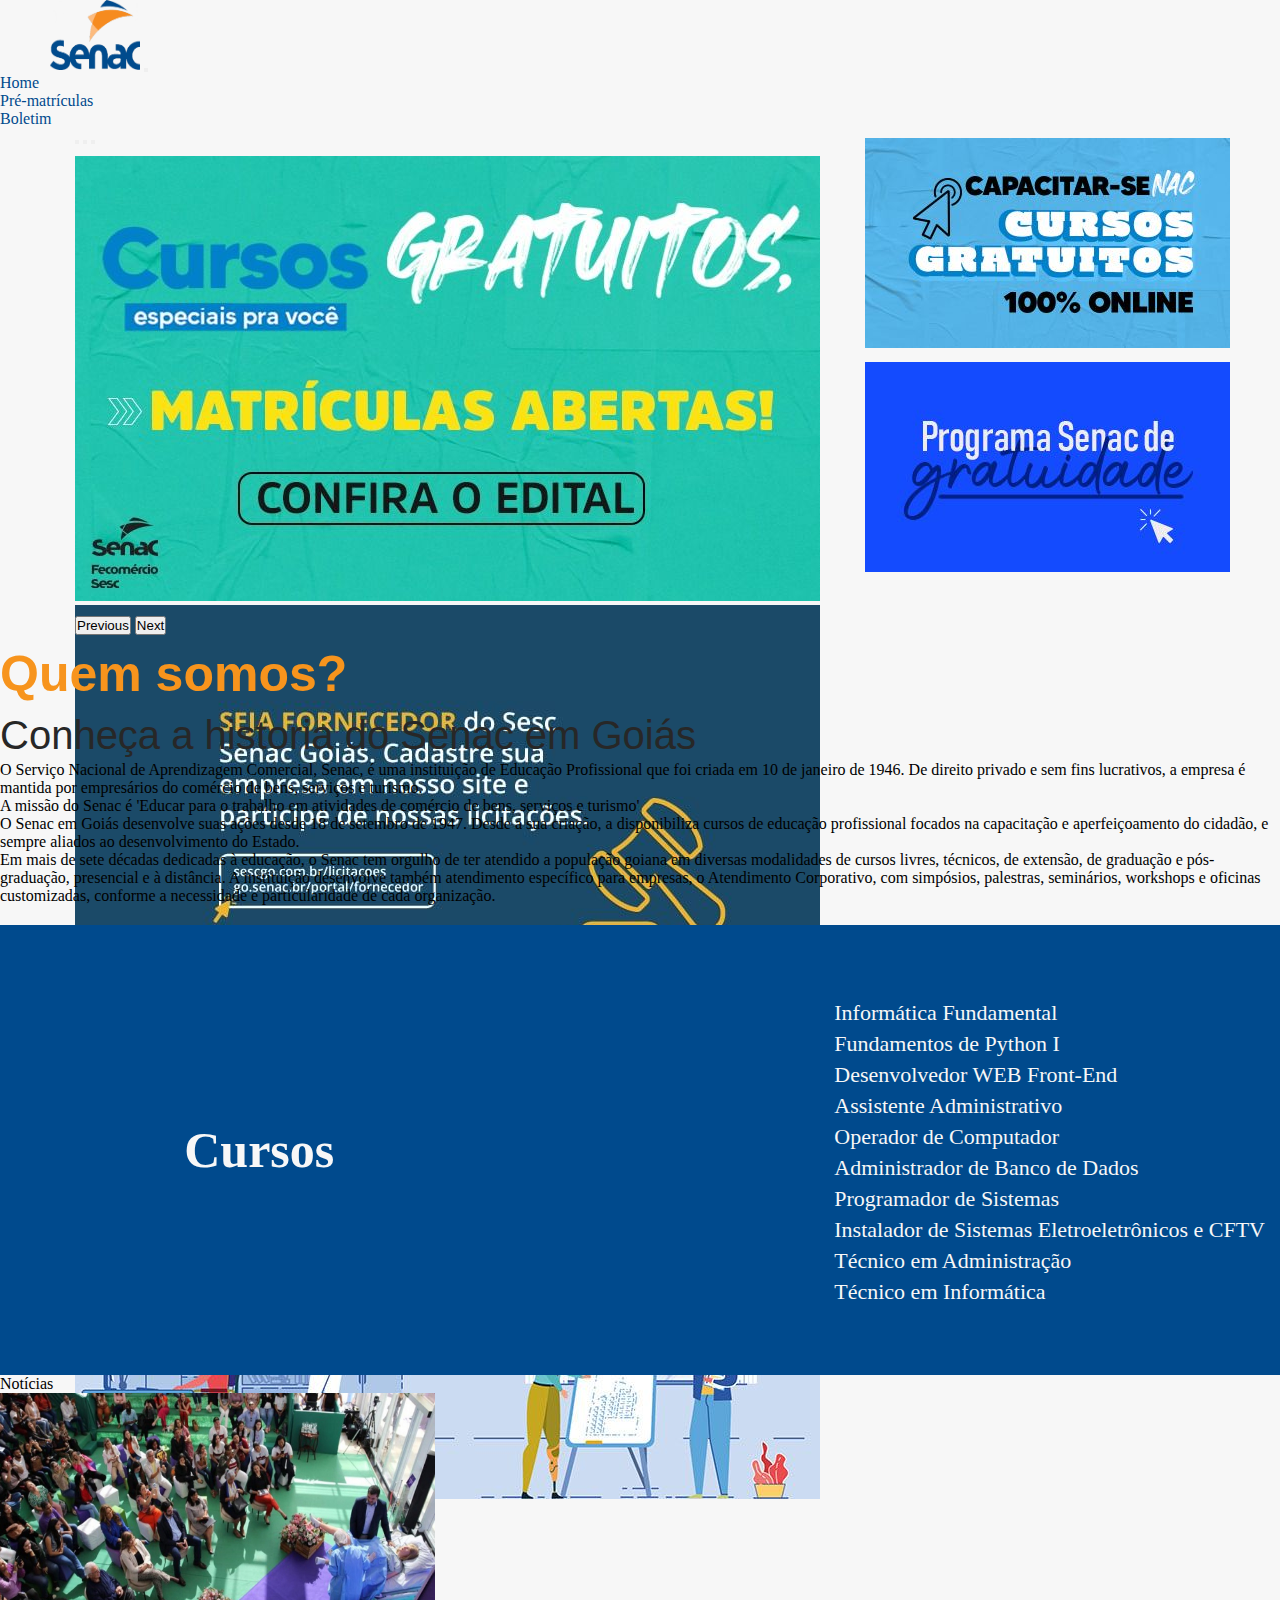
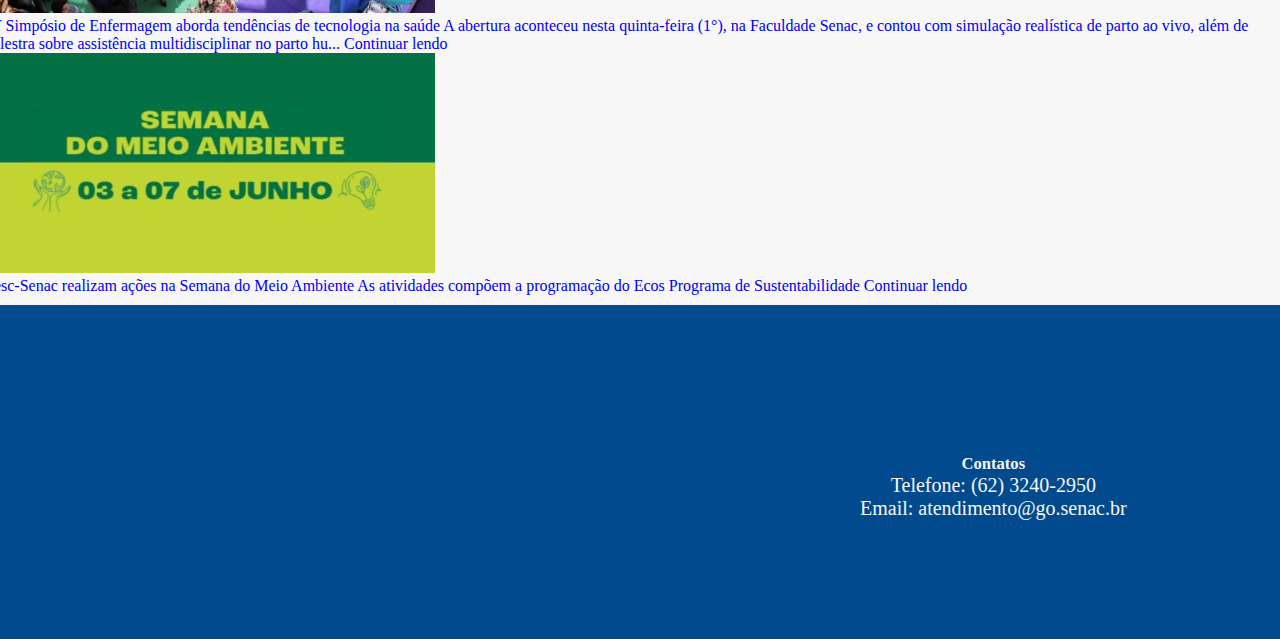
<file: index.html>
<!DOCTYPE html>
<html lang="en">

  <head>
    <meta charset="UTF-8">
    <meta http-equiv="X-UA-Compatible" content="IE=edge">
    <meta name="viewport" content="width=device-width, initial-scale=1.0">
    <link href="https://cdn.jsdelivr.net/npm/bootstrap@5.3.0-alpha3/dist/css/bootstrap.min.css" rel="stylesheet"
      integrity="sha384-KK94CHFLLe+nY2dmCWGMq91rCGa5gtU4mk92HdvYe+M/SXH301p5ILy+dN9+nJOZ" crossorigin="anonymous">
    <link href="https://fonts.googleapis.com/css?family=Open+Sans:300i,400" rel="stylesheet">
    <link rel="stylesheet" href="css/style.css">
    <link rel="preconnect" href="https://fonts.googleapis.com">
    <link rel="preconnect" href="https://fonts.gstatic.com" crossorigin>
    <link href="https://fonts.googleapis.com/css2?family=Poppins:wght@100;200;500;700&display=swap" rel="stylesheet">
    <title>Senac Cora Coralina</title>
  </head>

  <body>
    <header>
      <nav class="navbar navbar-expand-lg">
        <div class="container-fluid">
          <a class="navbar-brand" href="http://127.0.0.1:5500/index.html"><img class="logo" src="img/senac-logo.png" alt=""></a>
          <button class="navbar-toggler" type="button" data-bs-toggle="collapse" data-bs-target="#navbarNav"
            aria-controls="navbarNav" aria-expanded="false" aria-label="Toggle navigation">
            <span class="navbar-toggler-icon"></span>
          </button>
          <div class="collapse navbar-collapse d-flex flex-row-reverse" id="navbarNav">
            <ul class="navbar-nav">
              <li class="nav-item">
                <a class="nav-link " aria-current="page" href="http://127.0.0.1:5500/index.html">Home</a>
              </li>
              <li class="nav-item">
                <a class="nav-link " href="./pages/pagina1.html">Pré-matrículas</a>
              </li>
              <li class="nav-item">
                <a class="nav-link " href="./pages/pagina2.html">Boletim</a>
              </li>
            </ul>
          </div>
        </div>
      </nav>
    </header>
    <main class="mainindex">
      <div class="linha1">
          <div class="banner-carrossel">
            <div id="carouselExampleIndicators" class="carousel slide">
              <div class="carousel-indicators">
                <button type="button" data-bs-target="#carouselExampleIndicators" data-bs-slide-to="0" class="active" aria-current="true" aria-label="Slide 1"></button>
                <button type="button" data-bs-target="#carouselExampleIndicators" data-bs-slide-to="1" aria-label="Slide 2"></button>
                <button type="button" data-bs-target="#carouselExampleIndicators" data-bs-slide-to="2" aria-label="Slide 3"></button>
              </div>
              <div class="carousel-inner">
                <div class="carousel-item active">
                  <img src="img/carrosel1.jpg" class="d-block w-105 " alt="...">
                </div>
                <div class="carousel-item">
                  <img src="img/carrosel2.jpg" class="d-block w-105" alt="...">
                </div>
                <div class="carousel-item">
                  <img src="img/carrosel3.jpg" class="d-block w-105" alt="...">
                </div>
              </div>
              <button class="carousel-control-prev" type="button" data-bs-target="#carouselExampleIndicators" data-bs-slide="prev">
                <span class="carousel-control-prev-icon" aria-hidden="true"></span>
                <span class="visually-hidden">Previous</span>
              </button>
              <button class="carousel-control-next" type="button" data-bs-target="#carouselExampleIndicators" data-bs-slide="next">
                <span class="carousel-control-next-icon" aria-hidden="true"></span>
                <span class="visually-hidden">Next</span>
              </button>
            </div>
          </div>
          <div class="col-md-4 col-lg-4">
            <div class="banners-secundary">
              <div class="banners-secundary-item">
                <a href="https://www.go.senac.br/cursos/cursos-gratuitos-online" target="_blank" rel="noopener noreferrer">
                  <img src="img/image2.jpg" alt="Cursos Gratuitos Online">
                </a>
              </div>
              <div class="banners-secundary-item">
                <a href="https://www.go.senac.br/cursos/cursos-gratuitos-online" target="_blank" rel="noopener noreferrer">
                  <img src="img/image3.jpg" alt="Banner PSG">
                </a>
              </div>
              
            </div>
          </div>

        
      </div>

      <div class="container">
        <div class="row linha2">
          <div class="col">
            <span class="title-linha2"><b>Quem somos?</b> <br> <span id="subtitle">Conheça a historia do Senac em Goiás</span></span>

            <p>O Serviço Nacional de Aprendizagem Comercial, Senac, é uma instituição de Educação Profissional que foi criada em 10 de janeiro de 1946. De direito privado e sem fins lucrativos, a empresa é mantida por empresários do comércio de bens, serviços e turismo. </p>
            <p>A missão do Senac é 'Educar para o trabalho em atividades de comércio de bens, serviços e turismo' </p>
            <p>O Senac em Goiás desenvolve suas ações desde 18 de setembro de 1947. Desde a sua criação, a disponibiliza cursos de educação profissional focados na capacitação e aperfeiçoamento do cidadão, e sempre aliados ao desenvolvimento do Estado.</p>
            <p>Em mais de sete décadas dedicadas à educação, o Senac tem orgulho de ter atendido a população goiana em diversas modalidades de cursos livres, técnicos, de extensão, de graduação e pós-graduação, presencial e à distância. A instituição desenvolve também atendimento específico para empresas, o Atendimento Corporativo, com simpósios, palestras, seminários, workshops e oficinas customizadas, conforme a necessidade e particularidade de cada organização.</p>
          </div>
        </div>
      </div>

      <!-- <div class="container">
          <table class="table-linha3">
            <tr>
              <th>
                CURSOS
              </th>
              <th>
                Carga Horária
              </th>
              <th>
                TIPO DE ENSINO
              </th>
              <th>
                TURNO
              </th>
              <th>
                LOCAL DA MATRÍCULA
              </th>
              <th>
                TIPO DE CURSO
              </th>
              <th>
                PRÉ-REQUISITO
              </th>
              <th>
                VAGAS
              </th>
            </tr>
            <tr>
              <td>
                Informática Fundamental (Vagas exclusivas para 0VG-tecendo o Futuro)
              </td>
              <td>
                60
              </td>
              <td>
                Presencial
              </td>
              <td>
                Matutino e
                Vespertino
              </td>
              <td>
                Na unidade ou na OVG-
                tecendo o Futuro
              </td>
              <td>
                Aperfeiçoamento/Atualização
              </td>
              <td>
                12 anos e Ensino Fundamental Incompleto
              </td>
              <td>
                40
              </td>
            </tr>
            <tr>
              <td>
                Fundamentos de Python I
                (Vagas exclusivas para alunos da CISCO)
              </td>
              <td>
                30
              </td>
              <td>
                Atendimento remoto
              </td>
              <td>
                Vespertino
              </td>
              <td>
                Na Unidade
              </td>
              <td>
                Aperfeiçoamento/Atualização
              </td>
              <td>
                15 anos e Ensino Fundamental Incompleto
              </td>
              <td>
                100
              </td>
            </tr>
            <tr>
              <td>
                Desenvolvedor WEB Front-End
              </td>
              <td>
                108
              </td>
              <td>
                Presencial
              </td>
              <td>
                Noturno
              </td>
              <td>
                Na Unidade ou na OVG - Tecendo o Futuro
              </td>
              <td>
                Aperfeiçoamento/Atualização
              </td>
              <td>
                15 anos e Ensino Fundamental Incompleto
              </td>
              <td>
                20
              </td>
            </tr>
            <tr>
              <td>
                Assistente Administrativo
                (Vagas exclusivas para OVG - Tecendo o Futuro)
              </td>
              <td>
                160
              </td>
              <td>
                Prensencial
              </td>
              <td>
                Matutino e Vespertino
              </td>
              <td>
                Na Unidade ou na OVG - Tecendo o Futuro
              </td>
              <td>
                Qualificação Profissional
              </td>
              <td>
                16 anos e Ensino Médio Incompleto
              </td>
              <td>
                40
              </td>
            </tr>
            <tr>
              <td>
                Operador de Computador
                (Vagas exclusivas para OVG - Tecendo o Futuro)
              </td>
              <td>
                196
              </td>
              <td>
                Prensencial
              </td>
              <td>
                Matutino e Vespertino
              </td>
              <td>
                Na Unidade ou na OVG - Tecendo o Futuro
              </td>
              <td>
                Qualificação Profissional
              </td>
              <td>
                15 anos e Ensino Fundamental Incompleto
              </td>
              <td>
                40
              </td>
            </tr>
            <tr>
              <td>
                Administrador de Banco de Dados
              </td>
              <td>
                200
              </td>
              <td>
                Prensencial
              </td>
              <td>
                Matutino
              </td>
              <td>
                Na Unidade ou no Site Senac GO
              </td>
              <td>
                Qualificação Profissional
              </td>
              <td>
                15 anos e Ensino Fundamental Incompleto
              </td>
              <td>
                20
              </td>
            </tr>
            <tr>
              <td>
                Programador de Sistemas
              </td>
              <td>
                200
              </td>
              <td>
                Prensencial
              </td>
              <td>
                Matutino
              </td>
              <td>
                Na Unidade ou no Site Senac GO
              </td>
              <td>
                Qualificação Profissional
              </td>
              <td>
                16 anos e Ensino Fundamental Incompleto
              </td>
              <td>
                30
              </td>
            </tr>
            <tr>
              <td>
                Instalador de Sistemas Eletroeletrônicos e CFTV
              </td>
              <td>
                200
              </td>
              <td>
                Prensencial
              </td>
              <td>
                Matutino
              </td>
              <td>
                Na Unidade ou no Site Senac GO
              </td>
              <td>
                Qualificação Profissional
              </td>
              <td>
                16 anos e Ensino Fundamental Incompleto
              </td>
              <td>
                20
              </td>
            </tr>
            <tr>
              <td>
                Técnico em Administração
              </td>
              <td>
                1.000
              </td>
              <td>
                Prensencial
              </td>
              <td>
                Matutino
              </td>
              <td>
                Na Unidade ou no Site Senac GO
              </td>
              <td>
                Habilitação Técnica de nivel Médio
              </td>
              <td>
                16 anos e cursando o 2º ano do Ensino Médio (míninmo)
              </td>
              <td>
                30
              </td>
            </tr>
            <tr>
              <td>
                Técnico em Administração
              </td>
              <td>
                1.200
              </td>
              <td>
                Prensencial
              </td>
              <td>
                Matutino
              </td>
              <td>
                Na Unidade ou no Site Senac GO
              </td>
              <td>
                Habilitação Técnica de nivel Médio
              </td>
              <td>
                15 anos e cursando o 2º ano do Ensino Médio (míninmo)
              </td>
              <td>
                25
              </td>
            </tr>
        </table>
      </div> -->
      <div class="linha4">
        <div class="row row-linha4">
          <div class="col-6" id="title4">
            <span id="title-linha4"><b>Cursos</b></span>
          </div>
          <div class="col-6 body-linha4">
            <ul>
              <li class="list-linha4">Informática Fundamental</li>
              <li class="list-linha4">Fundamentos de Python I</li>
              <li class="list-linha4">Desenvolvedor WEB Front-End</li>
              <li class="list-linha4">Assistente Administrativo</li>
              <li class="list-linha4">Operador de Computador</li>
              <li class="list-linha4">Administrador de Banco de Dados</li>
              <li class="list-linha4">Programador de Sistemas</li>
              <li class="list-linha4">Instalador de Sistemas Eletroeletrônicos e CFTV</li>
              <li class="list-linha4">Técnico em Administração</li>
              <li class="list-linha4">Técnico em Informática</li>
            </ul>
          </div>
        </div>
      </div>
      <div class= 'container'>
        <div class="row">
          <div class="col-12">
            <span class="titulo-linha5">Notícias</span>
          </div>
        </div>
        <div class="row linha5">
          <div class="col-md-6 col-lg-6 col-xl-6">
            <article class="report">
              <a href="https://www.go.senac.br/noticia/10189-iv-simposio-de-enfermagem-aborda-tendencias-de-tecnologia-na-saude">
                <figure>
                  <img src="img/image4.jpeg" class="img-linha5" alt="Capa da notícia">
                </figure>
                <span>
                  <span class="report-title">
                    IV Simpósio de Enfermagem aborda tendências de tecnologia na saúde
                  </span>
                  <span class="report-subtitle">
                    A abertura aconteceu nesta quinta-feira (1°), na Faculdade Senac, e contou com simulação realística de parto ao vivo, além de palestra sobre assistência multidisciplinar no parto hu...
                  </span>
                  <span class="report-link">
                    Continuar lendo
                  </span>
                </span>
              </a>
            </article>
          </div>
          <div class="col-md-6 col-lg-6 col-xl-6">
            <article class="report">
              <a href="https://www.go.senac.br/noticia/10188-sesc-senac-realizam-acoes-na-semana-do-meio-ambiente">
                <figure>
                  <img src="img/image5.png" class="img-linha5" alt="Capa da Notícia">
                </figure>
                <span>
                  <span class="report-title">
                    
                    Sesc-Senac realizam ações na Semana do Meio Ambiente
                                
                  </span>
                  <span class="report-subtitle">
                    
                    As atividades compõem a programação do Ecos Programa de Sustentabilidade
                  </span>
                  <span class="report-link">
                    Continuar lendo 
                  </span>
                </span>
              </a>

            </article>
          </div>
        </div>
      </div>
    </main>
    <footer>
      <div class="mapfooter">
        <iframe
          src="https://www.google.com/maps/embed?pb=!1m14!1m8!1m3!1d15288.573388156321!2d-49.2357739!3d-16.6697087!3m2!1i1024!2i768!4f13.1!3m3!1m2!1s0x935ef18783458d59%3A0xe7c4fabde71812c8!2sSenac%20CEP%20Cora%20Coralina!5e0!3m2!1spt-BR!2sbr!4v1685385685451!5m2!1spt-BR!2sbr"
          width="400" height="300" style="border:0;" allowfullscreen="" loading="lazy"
          referrerpolicy="no-referrer-when-downgrade"></iframe>
      </div>
      <div class="divfooter">
        <h5>Contatos</h5>
        <p>Telefone: (62) 3240-2950</p>
        <p>Email: atendimento@go.senac.br</p>
      </div>
    </footer>


    <script src="js/script.js"></script>
    <script src="https://cdn.jsdelivr.net/npm/bootstrap@5.3.0-alpha3/dist/js/bootstrap.bundle.min.js"
      integrity="sha384-ENjdO4Dr2bkBIFxQpeoTz1HIcje39Wm4jDKdf19U8gI4ddQ3GYNS7NTKfAdVQSZe"
      crossorigin="anonymous"></script>

  </body>

</html>
</file>
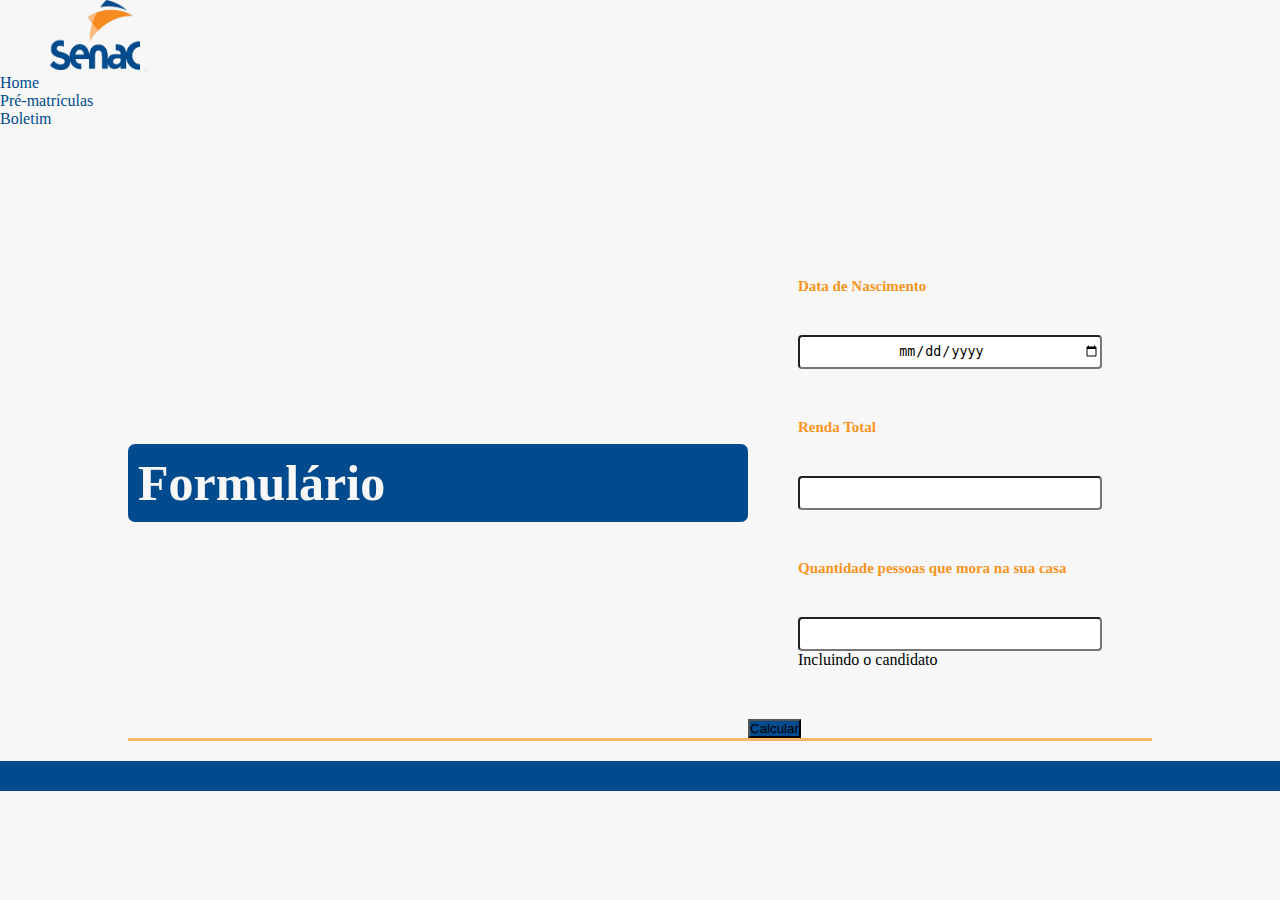
<file: pages/pagina1.html>
<!DOCTYPE html>
<html lang="en">
<head>
    <meta charset="UTF-8">
    <meta http-equiv="X-UA-Compatible" content="IE=edge">
    <meta name="viewport" content="width=device-width, initial-scale=1.0">
    <link href="https://cdn.jsdelivr.net/npm/bootstrap@5.3.0-alpha3/dist/css/bootstrap.min.css" rel="stylesheet" integrity="sha384-KK94CHFLLe+nY2dmCWGMq91rCGa5gtU4mk92HdvYe+M/SXH301p5ILy+dN9+nJOZ" crossorigin="anonymous">
    <link rel="stylesheet" href="../css/style.css">
    <title>Pré-Matrícula - SENAC Cora Coralina</title>
</head>
<body>
        
            <header>
                <nav class="navbar navbar-expand-lg bg-body-tertiary">
                    <div class="container-fluid">
                        <a class="navbar-brand" href="../index.html"><img class="logo" src="../img/senac-logo.png" alt=""></a>
                      <button class="navbar-toggler" type="button" data-bs-toggle="collapse" data-bs-target="#navbarNav" aria-controls="navbarNav" aria-expanded="false" aria-label="Toggle navigation">
                        <span class="navbar-toggler-icon"></span>
                      </button>
                      <div class="collapse navbar-collapse d-flex flex-row-reverse" id="navbarNav">
                        <ul class="navbar-nav">
                          <li class="nav-item">
                            <a class="nav-link active" aria-current="page" href="../index.html">Home</a>
                          </li>
                          <li class="nav-item">
                            <a class="nav-link" href="#">Pré-matrículas</a>
                          </li>
                          <li class="nav-item">
                            <a class="nav-link " href="pagina2.html">Boletim</a>
                          </li>
                        </ul>
                      </div>
                    </div>
                  </nav>
            </header>
            <main>
                <div class="card text-center">
                    <div class="card-header-1">
                        <h3 class="card-title">Formulário</h3>
                    </div>
                    <div class="card-body">
                        <div class="divcard">
                            <h5 class="card-text">Data de Nascimento</h5>
                        <input id="datanasc" type="date" class="card-input"><br/>
                        </div>
                        <div class="divcard">
                            <h5 class="card-text ">Renda Total</h5>
                            <input id="rendatotal" type="number" class="card-input"><br>
                        </div>
                        <div class="divcard">
                            <h5 class="card-text">Quantidade pessoas que mora na sua casa</h5>
                            <input id="quantpessoa" type="number" class="card-input"><br>
                            <div id="emailHelp" class="form-text">Incluindo o candidato</div>
                        </div>
                    
                    
                    
                    <button onclick="rtotal()" class="btn mt-3 text-white">Calcular</button>
                    <div class="mt-3" id="cadastro"></div> 
                    <div class="mt-3" id="cadastro1"></div> 
                    </div>
                </div>
            </main>
            <footer>
                <div class="divfooter">
                </div>
            </footer>


    <script src="../js/script.js"></script>
    <script src="https://cdn.jsdelivr.net/npm/bootstrap@5.3.0-alpha3/dist/js/bootstrap.bundle.min.js" integrity="sha384-ENjdO4Dr2bkBIFxQpeoTz1HIcje39Wm4jDKdf19U8gI4ddQ3GYNS7NTKfAdVQSZe" crossorigin="anonymous"></script>
    
</body>
</html>
</file>
<file: css/style.css>
*{
    margin: 0;
    padding: 0
}
body{
    background-color: #f7f7f7;
}
main{
    display: flex;
    justify-content: center;
    align-items: center;
}

.card{
    border-bottom: solid #f7951dad;
    display: flex;
    justify-content: center;
    align-items: center;
    box-shadow: rgb(37, 37, 37);
    width: 80vw;
    margin-top: 100px;
    background-color: #f7f7f7;
    margin-bottom: 10px;

}
.card-title{
    font-size: 50px;
    color: #f7f7f7;
}
.divcard{
    margin: 50px;
}
.card-flex{
    display: flex;
    justify-content: center;
    align-items: center;
    border-bottom: 1px solid lightslategray;
}
.body-card-flex{
    text-align: center;
}
.card-text{
    margin-bottom: 40px;
    font-size: 15px;
    color: #f7941d;
}
.card-input{
    border-radius: 4px;
    width: 300px;
    height: 30px;
    text-align: center;
}
.card-header-1{
    padding: 10px;
    width: 80vw;
    background-color: #004a8d;
    border-radius: 7px;
}

.btn{
    background-color: #004a8d;
}
.btn:hover{
    background: #f7941d;
}
.card1{
    width: 300px;
    background-color: #f7941d;
    box-shadow: 0px 13px 10px -4px rgba(0,0,0,0.56);
}
.card-input-2{
    width: 254px;
    text-align: center;
}
.header-card1{
    background-color: #f7941d;
    font-size: 20px;
    font-family: Verdana;
    color: #f7f7f7;
}
.list-media{
    background-color: #004a8d;
}
.header-list{
    background-color: #f7941d;
    width: 288px;
    height: 50px;
    text-align: center;
    font-size: 19px;
    color: #f7f7f7;
}
.list-card{
    background-color: #004a8d;
    color: #f7f7f7;
}
.card-form{
    background-color: #004a8d;
    border-bottom: 2px solid #f7941d;
    box-shadow: 0px 13px 10px -4px rgba(0,0,0,0.56);
}
#cadastro{
    color: red;
}
#cadastro1{
    color: green;
}
#aprovado{
    color: green;
}
#recuperacao{
    color: rgb(255, 153, 0);
}
#reprovado{
    color: red;
}
.pg2{
    background-color: #f7f7f7;
}
.mainindex{
    
    display: flex;
    flex-direction: column;
}
.titleindex{
    margin-bottom: 10px;
    text-align: center;
    color: #f7941d;
}
.body-card-flex{
    color: #004a8d;
}
.accordion{
    width: 700px;
    margin-bottom: 10px;

    text-align: center;

}
footer{
    background-color: #004a8d;
    display: flex;
    justify-content: space-around;
    align-items: center;
    margin-top: 10px;
}
.divfooter{
    margin-top: 30px;
    text-align: center;
    font-size: 20px;
    color: #f7f7f7;
}
.mapfooter{
    margin-top: 30px;
}
.navbar{
    background-color: #f7f7f7;
}
.logo{
    width: 90px;
    height: 70px;
    margin-left: 50px;
}
.linha1{
    display: flex;
    justify-content: space-around;
    margin-bottom: 10px;
    
}

.banners-secundary{
    display: flex;
    flex-direction: column;
    width: 340px;
    height: 50px;
    
}
.banners-secundary-item{
    margin-top: 10px;
}
.carousel-inner{
    margin-top: 10px;
    margin-right: 20px;
    width: 770px;
    height: 460px;
}
.image-item{
    width: 100px;
}
.nav-link{
    color: #004a8d;
}
.nav-link:hover{
    color: #f7941d;
}
table, th, tr, td {
    text-align: center;
    border: 1px solid black;
    border-collapse: collapse;
    background-color: #f7f7f7;
}
.form-aprov{
    display: flex;
    justify-content: center;
    align-items: center;
    flex-direction: column;
}
.title-linha2{
    font-family: sans-serif;
    font-size: 50px;
    color: #f7941d;
}
#subtitle{
    color: rgb(39, 39, 39);
    font-size: 40px;
}
.linha4{
    display: flex;
    flex-direction: row-reverse;
    justify-content: right;
    align-items: start;
    margin-top: 20px;
    padding-top: 70px;
    padding-bottom: 70px;
    width: 1350px;
    background-color: #004a8d;
}
.row-linha4{
    display: flex;
    justify-content: space-around;
    align-items: center;
    flex-direction: row;
    margin-right: 50px;
}

#title-linha4{
    font-size: 50px;
    color: #f7f7f7;
    margin-right: 500px;
    margin-left: -300px;
}
.body-linha4{
    font-family: 'Segoe UI';
}
.list-linha4{
    list-style-type: none;
    font-size: 22px;
    margin-top: 5px;
    color: #f7f7f7;
}
.list-linha4:hover{
    color: #f7941d;
}
.report-link:after{
    display: inline-block;
    background: url(/img/icons8-arrow-right-50.png);
    width: 15px;
    height: 15px;
    transform: rotate(-90deg);
    position: relative;
    top: 3px;
    margin-left: 7px;
}
.linha5{
    display: flex;
    flex-wrap: wrap;
    margin-right: -15px;
    margin-left: -15px;
}
a{
    text-decoration: none;
}
.img-linha5{
    width: 450px;
    height: 220px;
}
</file>
